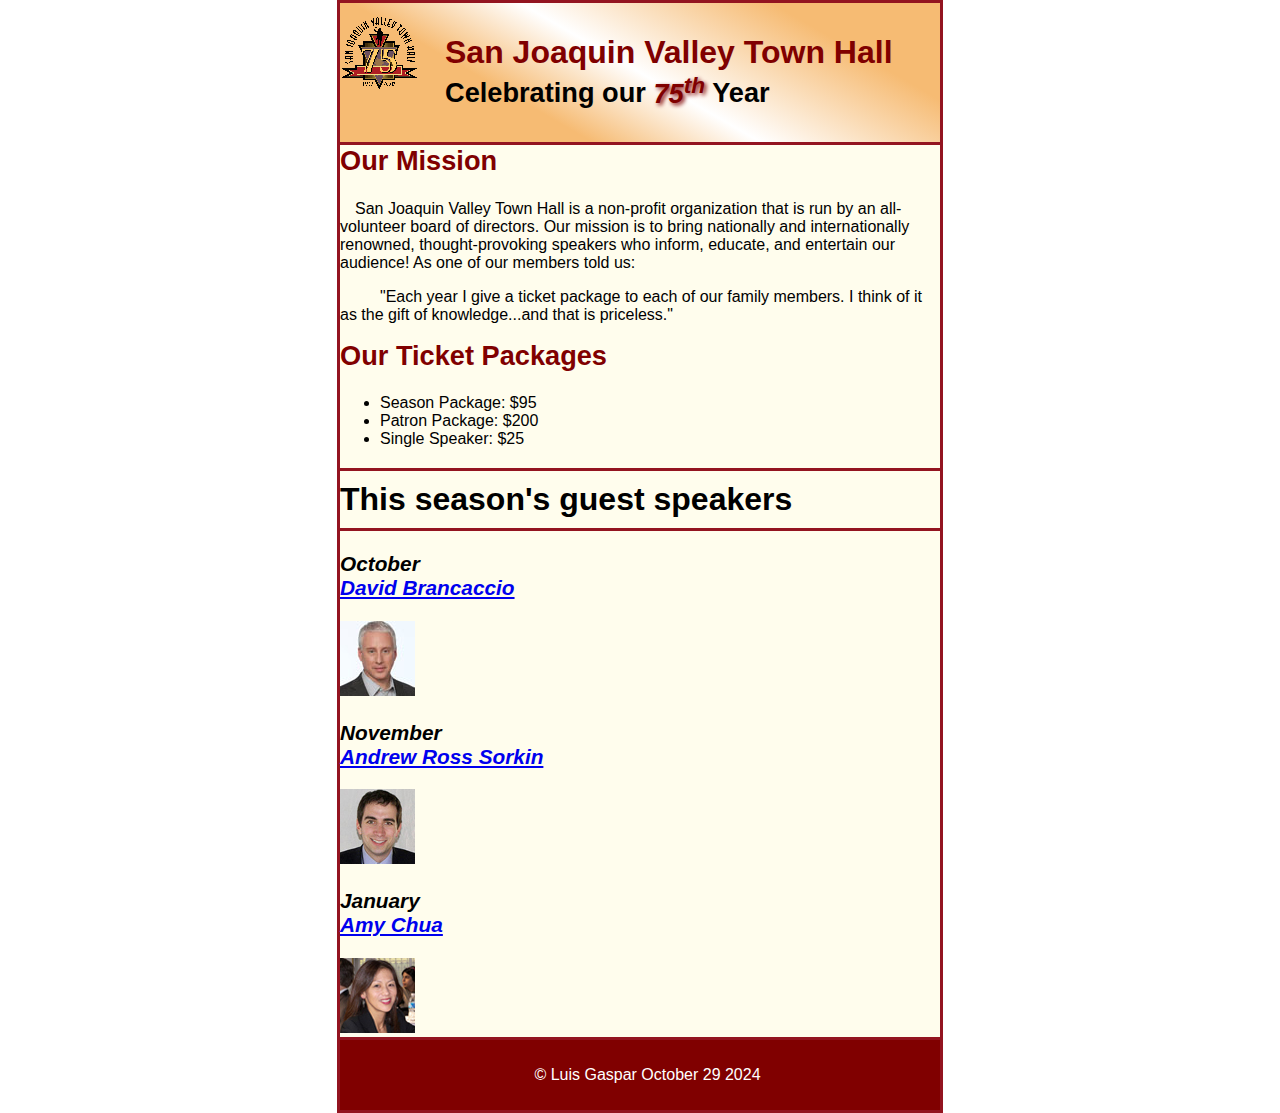
<file: index.html>
<!DOCTYPE html>
<html lang="en">
<head>
    <meta charset="utf-8">
    <title>San Joaquin Valley Town Hall</title>
    <link rel="shortcut icon" href="favicon.ico">
    <link rel="stylesheet" href="c5_main.css">
      
</head>
<body>
   <header>
        <img src="town_hall_logo.gif" alt="Town Hall Logo" height="80" class="float-left"> 
        <div class="header-text"> 
            <h1><span class="red">San Joaquin Valley Town Hall</span></h1>
            <h2><span class="black">Celebrating our </span><em class="shadow">75<sup>th</sup></em><span class="black"> Year</span></h2>
        </div>
    </header>
    
    <h2 class="red mission">Our Mission</h2>
    <p>San Joaquin Valley Town Hall is a non-profit organization that is run by an all-volunteer board of directors. Our mission is to bring nationally and internationally renowned, thought-provoking speakers who inform, educate, and entertain our audience! As one of our members told us:</p>
    <p class="quote">"Each year I give a ticket package to each of our family members. I think of it as the gift of knowledge...and that is priceless."</p>    
    
    <h2 class="red ticket-packages">Our Ticket Packages</h2>
    <ul>
        <li>Season Package: $95</li>
        <li>Patron Package: $200</li>
        <li>Single Speaker: $25</li>
    </ul>
    
    <h1 class="season-speakers"><span class="black">This season's guest speakers</span></h1>
    <h3>October<br><a href="brancaccio.html">David Brancaccio</a></h3>
    <img src="brancaccio75.jpg" alt="David Brancaccio photo">
    
    <h3>November<br><a href="sorkin.html">Andrew Ross Sorkin</a></h3>
    <img src="sorkin75.jpg" alt="Andrew Ross Sorkin photo">
    
    <h3>January<br><a href="chua.html">Amy Chua</a></h3>
    <img src="chua75.jpg" alt="Amy Chua photo">
    
    <footer>
        <p>&copy; Luis Gaspar October 29 2024</p>
    </footer>
</body>
</html>
</file>
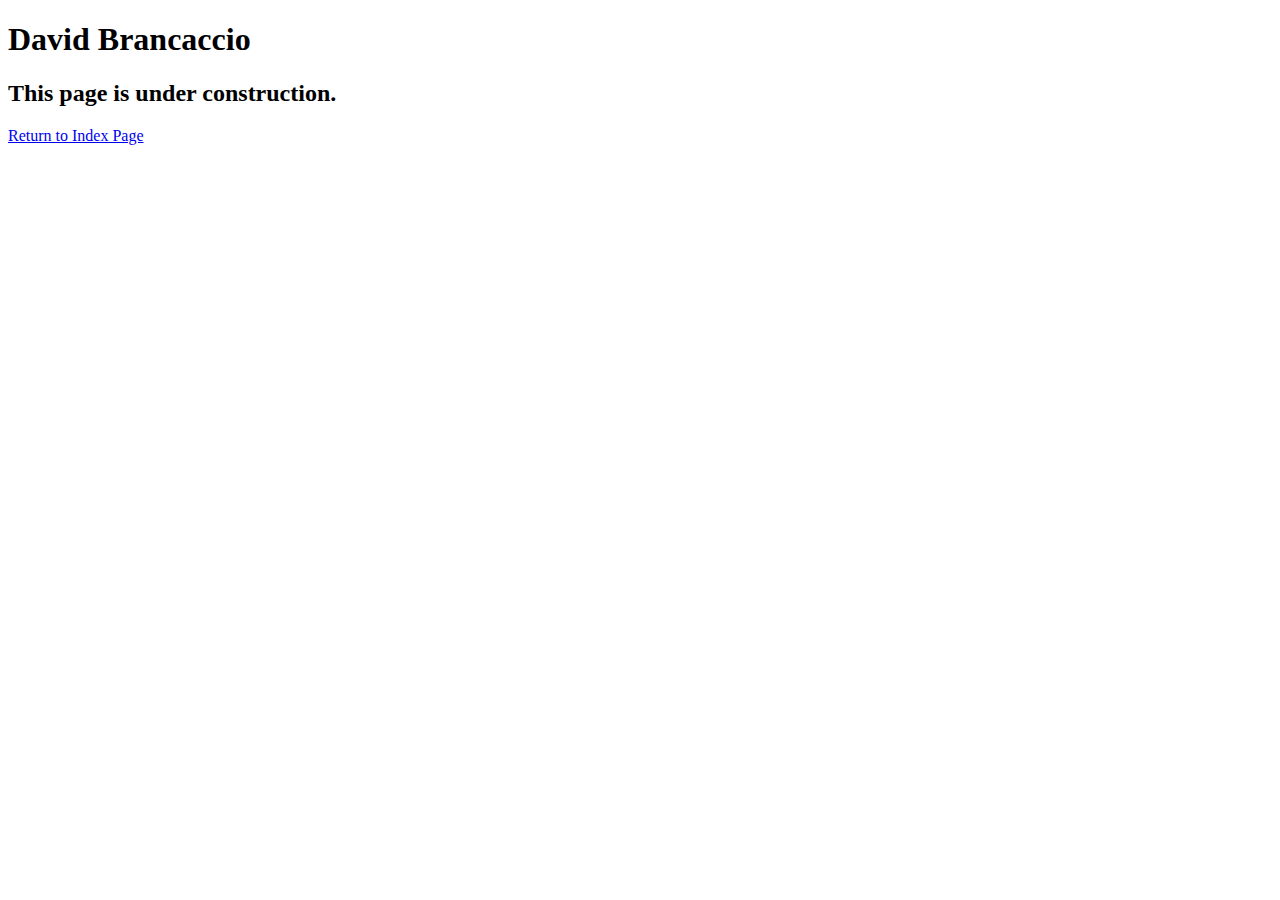
<file: brancaccio.html>
<!DOCTYPE html>
<html lang="en">

<head>
	<meta charset="utf-8">
	<title>San Joaquin Valley Town Hall</title>
	<link rel="shortcut icon" href="images/favicon.ico">
</head>

<body>
	<main>
		<h1>David Brancaccio</h1>
		<h2>This page is under construction.</h2>
		<p><a href="../A07/index.html">Return to Index Page</a></p> 
	</main>
</body>

</html>
</file>
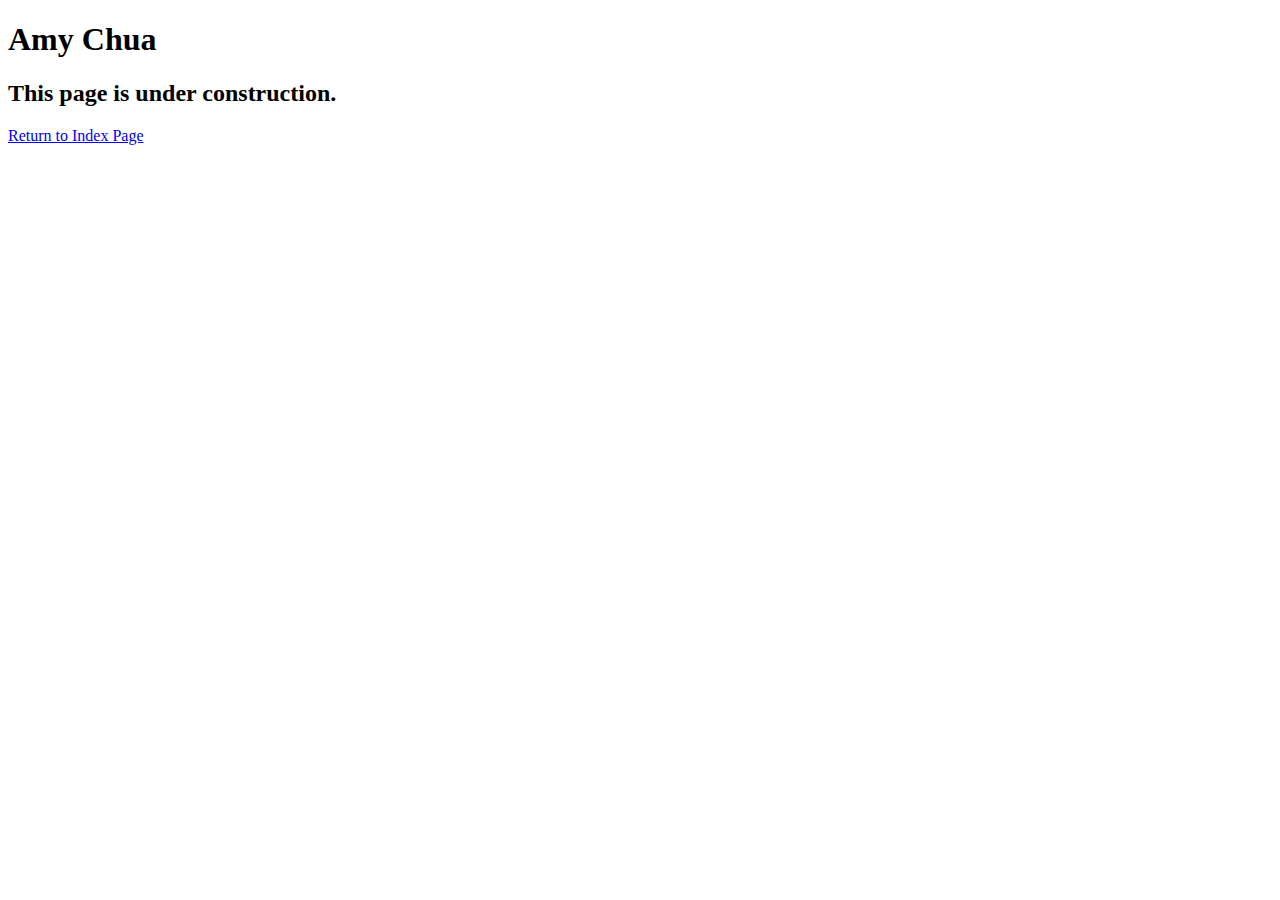
<file: chua.html>
<!DOCTYPE html>
<html lang="en">

<head>
	<meta charset="utf-8">
	<title>San Joaquin Valley Town Hall</title>
	<link rel="shortcut icon" href="images/favicon.ico">
</head>

<body>
	<main>
		<h1>Amy Chua</h1>
		<h2>This page is under construction.</h2>
		<p><a href="../A07/index.html">Return to Index Page</a></p>   
	</main>
</body>

</html>
</file>
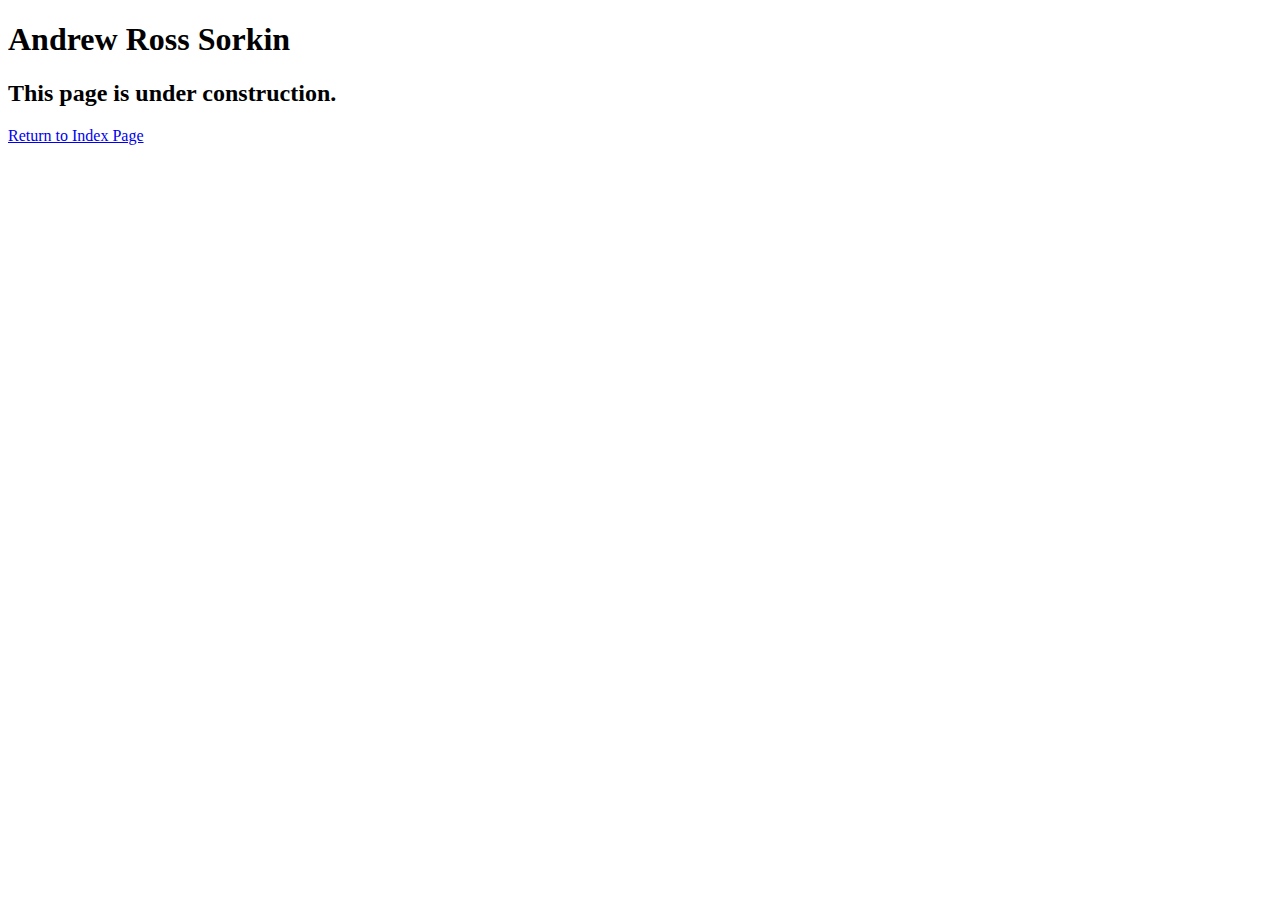
<file: sorkin.html>
<!DOCTYPE html>
<html lang="en">

<head>
	<meta charset="utf-8">
	<title>San Joaquin Valley Town Hall</title>
	<link rel="shortcut icon" href="images/favicon.ico">
</head>

<body>
	<main>
		<h1>Andrew Ross Sorkin</h1>
		<h2>This page is under construction.</h2>
		<p><a href="../A07/index.html">Return to Index Page</a></p> 
	</main>
</body>

</html>
</file>
<file: c5_main.css>
:root {
    --global-color-1: #800000; 
}

html {
    background-color: white;
}

body {
    font-family: Arial, sans-serif;
    width: 600px;
    margin: 0 auto;
    border: 3px solid #931420;
    background-color: #fffded;
}

h1, h2 {
    color: var(--global-color-1);
}

.red {
    color: var(--global-color-1); 
}

.black {
    color: black;
}

.header-text {
    display: inline-block; 
    vertical-align: top; 
    margin-left: 10px; 
    text-align: left; 
}

h1 {
    margin-bottom: 0; 
}

h2 {
    margin-top: 0; 
    font-size: 170%; 
}

h2.mission,
h2.ticket-packages {
    text-indent: 0; 
}

h3 {
    font-size: 130%; 
    font-style: italic; 
    text-indent: 0; 
}

a:focus,
a:hover {
    font-style: italic; 
}

footer {
    background-color: var(--global-color-1); 
    color: white; 
    text-align: center; 
    padding: 10px 0; 
    border-top: 3px solid #931420; 
}

.shadow {
    text-shadow: 2px 2px 4px var(--global-color-1); 
}

.float-left {
    float: left; 
    margin-right: 15px; 
}


header {
    border-bottom: 3px solid #931420; 
    background: linear-gradient(30deg, #f6bb73 0%, #f6bb73 30%, white 50%, #f6bb73 80%, #f6bb73 100%);
    padding: 10px 0; 
}

header::after {
    content: "";
    display: table;
    clear: both; 
}

p {
        text-indent: 15px; 
        }

.quote {
      text-indent: 40px; 
        }



h1.season-speakers {
    border-top: 3px solid #931420; 
    border-bottom: 3px solid #931420; 
    padding-top: 10px; 
    padding-bottom: 10px; 
    margin-top: 20px; 
    margin-bottom: 20px; 
}
</file>
